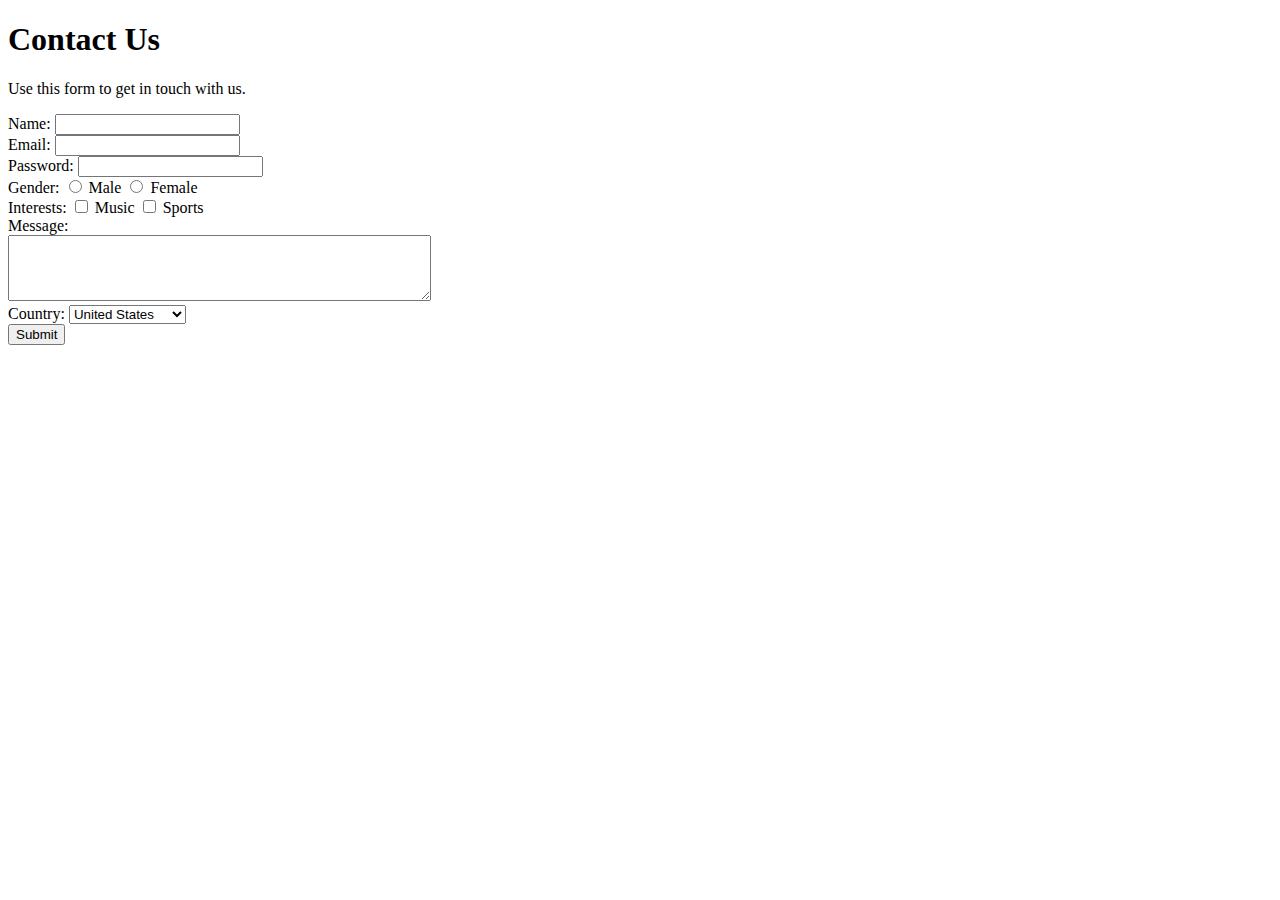
<file: ClientSideProgramming/HTMLBasicFormOperations.html>
<!DOCTYPE html>
<html>
<head>
    <title>HTML Form Example</title>
</head>
<body>
    <h1>Contact Us</h1>
    <p>Use this form to get in touch with us.</p>

    <!-- HTML Form -->
    <form action="submit_form.php" method="post">
        <!-- Text Input -->
        <label for="name">Name:</label>
        <input type="text" id="name" name="name" required><br>

        <!-- Email Input -->
        <label for="email">Email:</label>
        <input type="email" id="email" name="email" required><br>

        <!-- Password Input -->
        <label for="password">Password:</label>
        <input type="password" id="password" name="password" required><br>

        <!-- Radio Buttons -->
        <label>Gender:</label>
        <input type="radio" id="male" name="gender" value="male">
        <label for="male">Male</label>
        <input type="radio" id="female" name="gender" value="female">
        <label for="female">Female</label><br>

        <!-- Checkboxes -->
        <label>Interests:</label>
        <input type="checkbox" id="music" name="interests[]" value="music">
        <label for="music">Music</label>
        <input type="checkbox" id="sports" name="interests[]" value="sports">
        <label for="sports">Sports</label><br>

        <!-- Textarea -->
        <label for="message">Message:</label><br>
        <textarea id="message" name="message" rows="4" cols="50"></textarea><br>

        <!-- Select Dropdown -->
        <label for="country">Country:</label>
        <select id="country" name="country">
            <option value="usa">United States</option>
            <option value="canada">Canada</option>
            <option value="uk">United Kingdom</option>
        </select><br>

        <!-- Submit Button -->
        <input type="submit" value="Submit">
    </form>
</body>
</html>
</file>
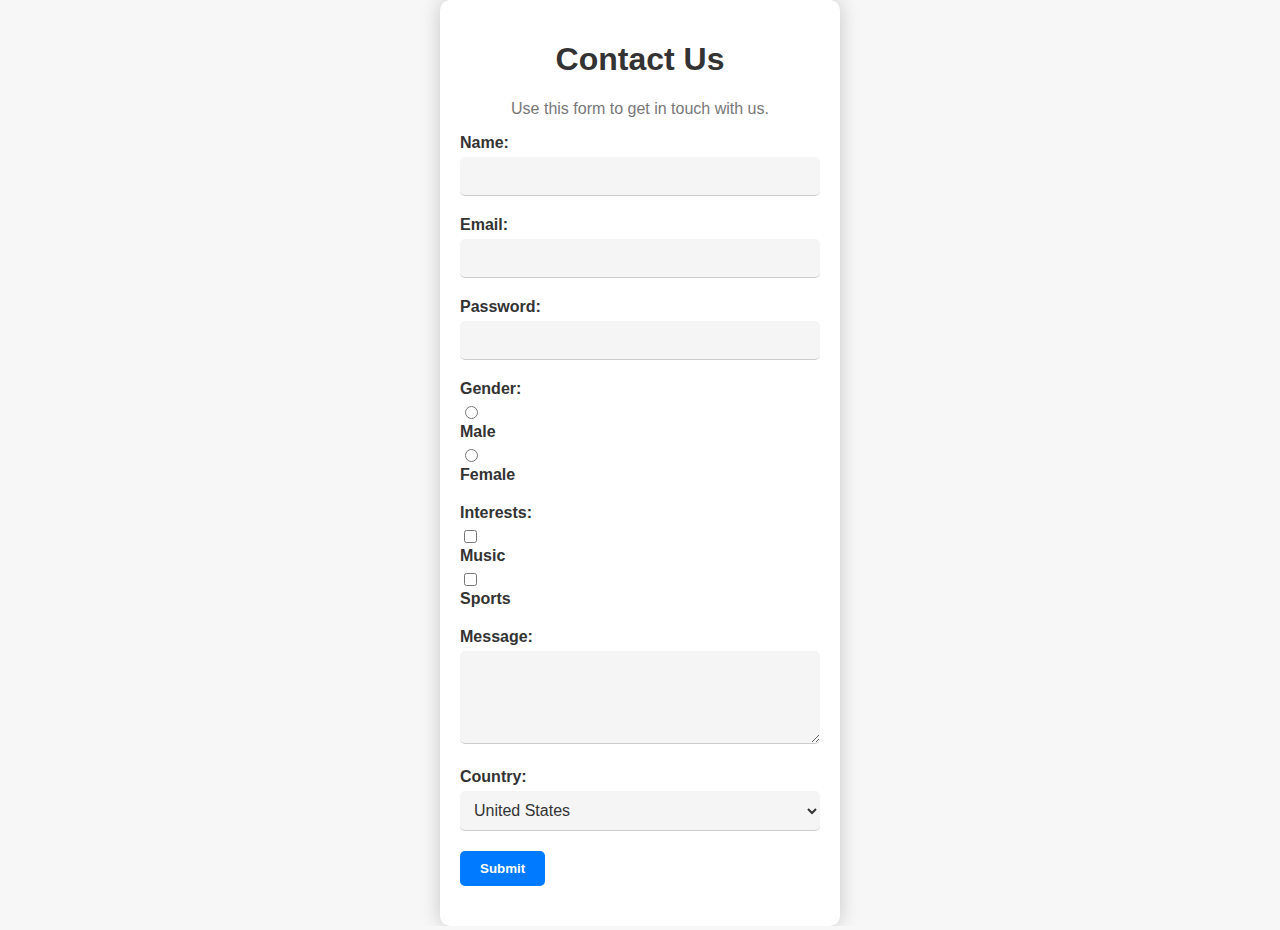
<file: ClientSideProgramming/HTMLBasicFormOperations_withCSS&JS.html>
<!DOCTYPE html>
<html>
<head>
    <title>HTML Form Example</title>
    <link rel="stylesheet" type="text/css" href="styles.css">
</head>
<body>
    <div class="container">
        <h1>Contact Us</h1>
        <p>Use this form to get in touch with us.</p>

        <!-- HTML Form -->
        <form action="submit_form.php" method="post">
            <div class="input-group">
                <label for="name">Name:</label>
                <input type="text" id="name" name="name" required>
            </div>

            <div class="input-group">
                <label for="email">Email:</label>
                <input type="email" id="email" name="email" required>
            </div>

            <div class="input-group">
                <label for="password">Password:</label>
                <input type="password" id="password" name="password" required>
            </div>

            <div class="input-group">
                <label>Gender:</label>
                <input type="radio" id="male" name="gender" value="male">
                <label for="male">Male</label>
                <input type="radio" id="female" name="gender" value="female">
                <label for="female">Female</label>
            </div>

            <div class="input-group">
                <label>Interests:</label>
                <input type="checkbox" id="music" name="interests[]" value="music">
                <label for="music">Music</label>
                <input type="checkbox" id="sports" name="interests[]" value="sports">
                <label for="sports">Sports</label>
            </div>

            <div class="input-group">
                <label for="message">Message:</label>
                <textarea id="message" name="message" rows="4" cols="50"></textarea>
            </div>

            <div class="input-group">
                <label for="country">Country:</label>
                <select id="country" name="country">
                    <option value="usa">United States</option>
                    <option value="canada">Canada</option>
                    <option value="uk">United Kingdom</option>
                </select>
            </div>

            <div class="input-group">
                <input type="submit" value="Submit">
            </div>
        </form>
    </div>
      <!-- External JavaScript file -->
      <script src="validation.js"></script>
</body>
</html>
</file>
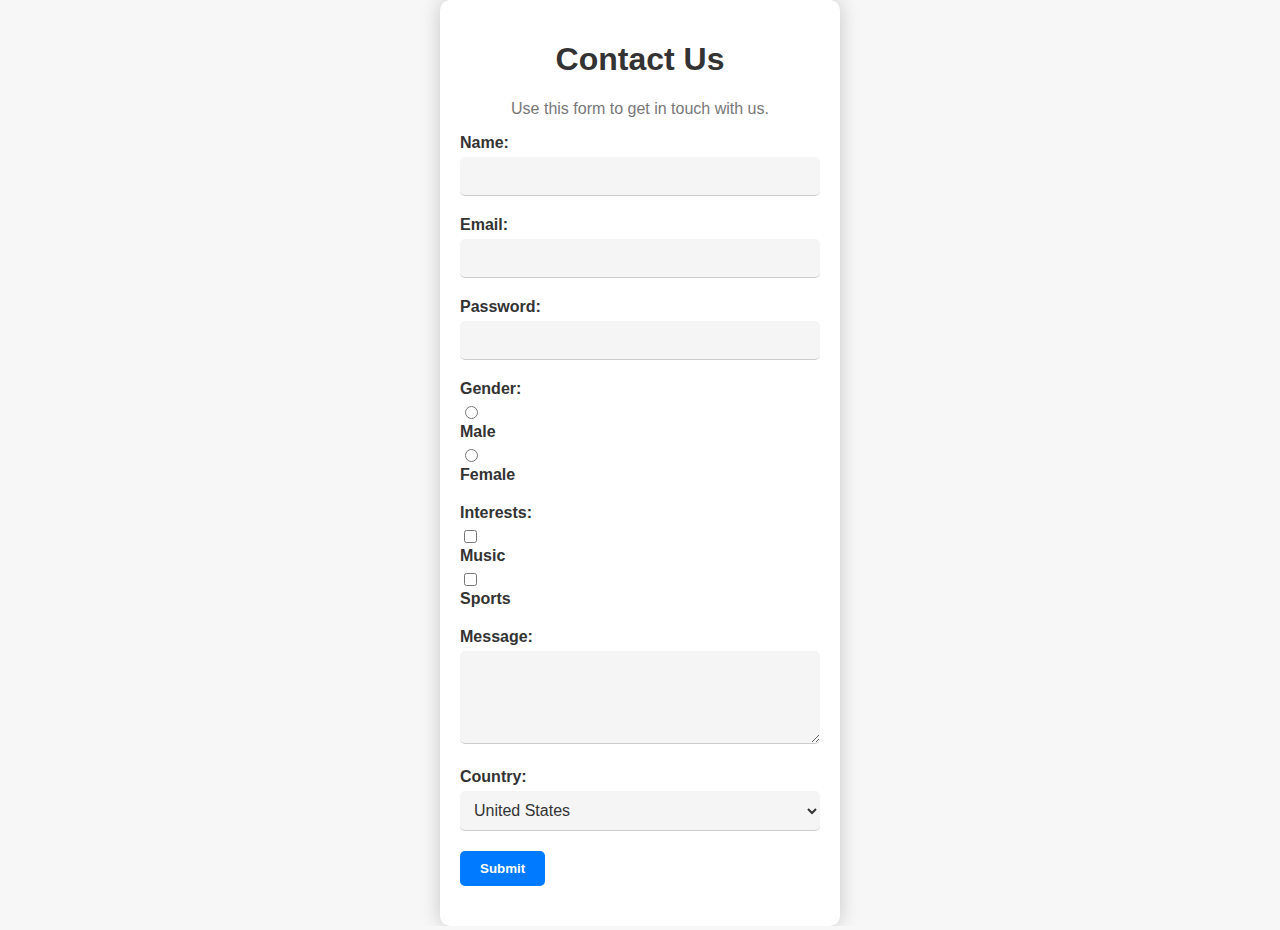
<file: ClientSideProgramming/HTMLBasicFormOperations_withCSS.html>
<!DOCTYPE html>
<html>
<head>
    <title>HTML Form Example</title>
    <link rel="stylesheet" type="text/css" href="styles.css">
</head>
<body>
    <div class="container">
        <h1>Contact Us</h1>
        <p>Use this form to get in touch with us.</p>

        <!-- HTML Form -->
        <form action="submit_form.php" method="post">
            <div class="input-group">
                <label for="name">Name:</label>
                <input type="text" id="name" name="name" required>
            </div>

            <div class="input-group">
                <label for="email">Email:</label>
                <input type="email" id="email" name="email" required>
            </div>

            <div class="input-group">
                <label for="password">Password:</label>
                <input type="password" id="password" name="password" required>
            </div>

            <div class="input-group">
                <label>Gender:</label>
                <input type="radio" id="male" name="gender" value="male">
                <label for="male">Male</label>
                <input type="radio" id="female" name="gender" value="female">
                <label for="female">Female</label>
            </div>

            <div class="input-group">
                <label>Interests:</label>
                <input type="checkbox" id="music" name="interests[]" value="music">
                <label for="music">Music</label>
                <input type="checkbox" id="sports" name="interests[]" value="sports">
                <label for="sports">Sports</label>
            </div>

            <div class="input-group">
                <label for="message">Message:</label>
                <textarea id="message" name="message" rows="4" cols="50"></textarea>
            </div>

            <div class="input-group">
                <label for="country">Country:</label>
                <select id="country" name="country">
                    <option value="usa">United States</option>
                    <option value="canada">Canada</option>
                    <option value="uk">United Kingdom</option>
                </select>
            </div>

            <div class="input-group">
                <input type="submit" value="Submit">
            </div>
        </form>
    </div>
</body>
</html>
</file>
<file: ClientSideProgramming/styles.css>
/* styles.css */
body {
    font-family: 'Arial', sans-serif;
    background-color: #f7f7f7;
    margin: 0;
    padding: 0;
    display: flex;
    justify-content: center;
    align-items: center;
    min-height: 100vh;
}

.container {
    background-color: #fff;
    padding: 20px;
    border-radius: 10px;
    box-shadow: 0 0 20px rgba(0, 0, 0, 0.2);
    max-width: 400px;
    width: 100%;
    text-align: center;
    box-sizing: border-box; /* Add this line */
}

h1 {
    color: #333;
}

p {
    color: #777;
}

.input-group {
    margin-bottom: 20px;
    text-align: left; /* Adjust input alignment */
}

label {
    display: block;
    margin-bottom: 5px;
    font-weight: bold;
    color: #333;
}

input[type="text"],
input[type="email"],
input[type="password"],
textarea,
select {
    width: 100%;
    padding: 10px;
    border: none;
    border-bottom: 1px solid #ccc;
    background-color: #f5f5f5;
    border-radius: 5px;
    font-size: 16px;
    color: #333;
    transition: background-color 0.3s ease;
    box-sizing: border-box; /* Add this line */
}

input[type="text"]:focus,
input[type="email"]:focus,
input[type="password"]:focus,
textarea:focus,
select:focus {
    background-color: #e5e5e5;
    outline: none;
}

.radio-group,
.checkbox-group {
    display: flex;
    align-items: center;
    margin-top: 5px;
}

input[type="radio"],
input[type="checkbox"] {
    margin-right: 5px;
}

/* Adjust select element alignment */
.select-group {
    display: flex;
    align-items: center;
}

select {
    flex: 1; /* Allow select to expand */
}

input[type="submit"] {
    background-color: #007bff;
    color: #fff;
    border: none;
    padding: 10px 20px;
    border-radius: 5px;
    cursor: pointer;
    font-weight: bold;
    transition: background-color 0.3s ease;
}

input[type="submit"]:hover {
    background-color: #0056b3;
}
</file>
